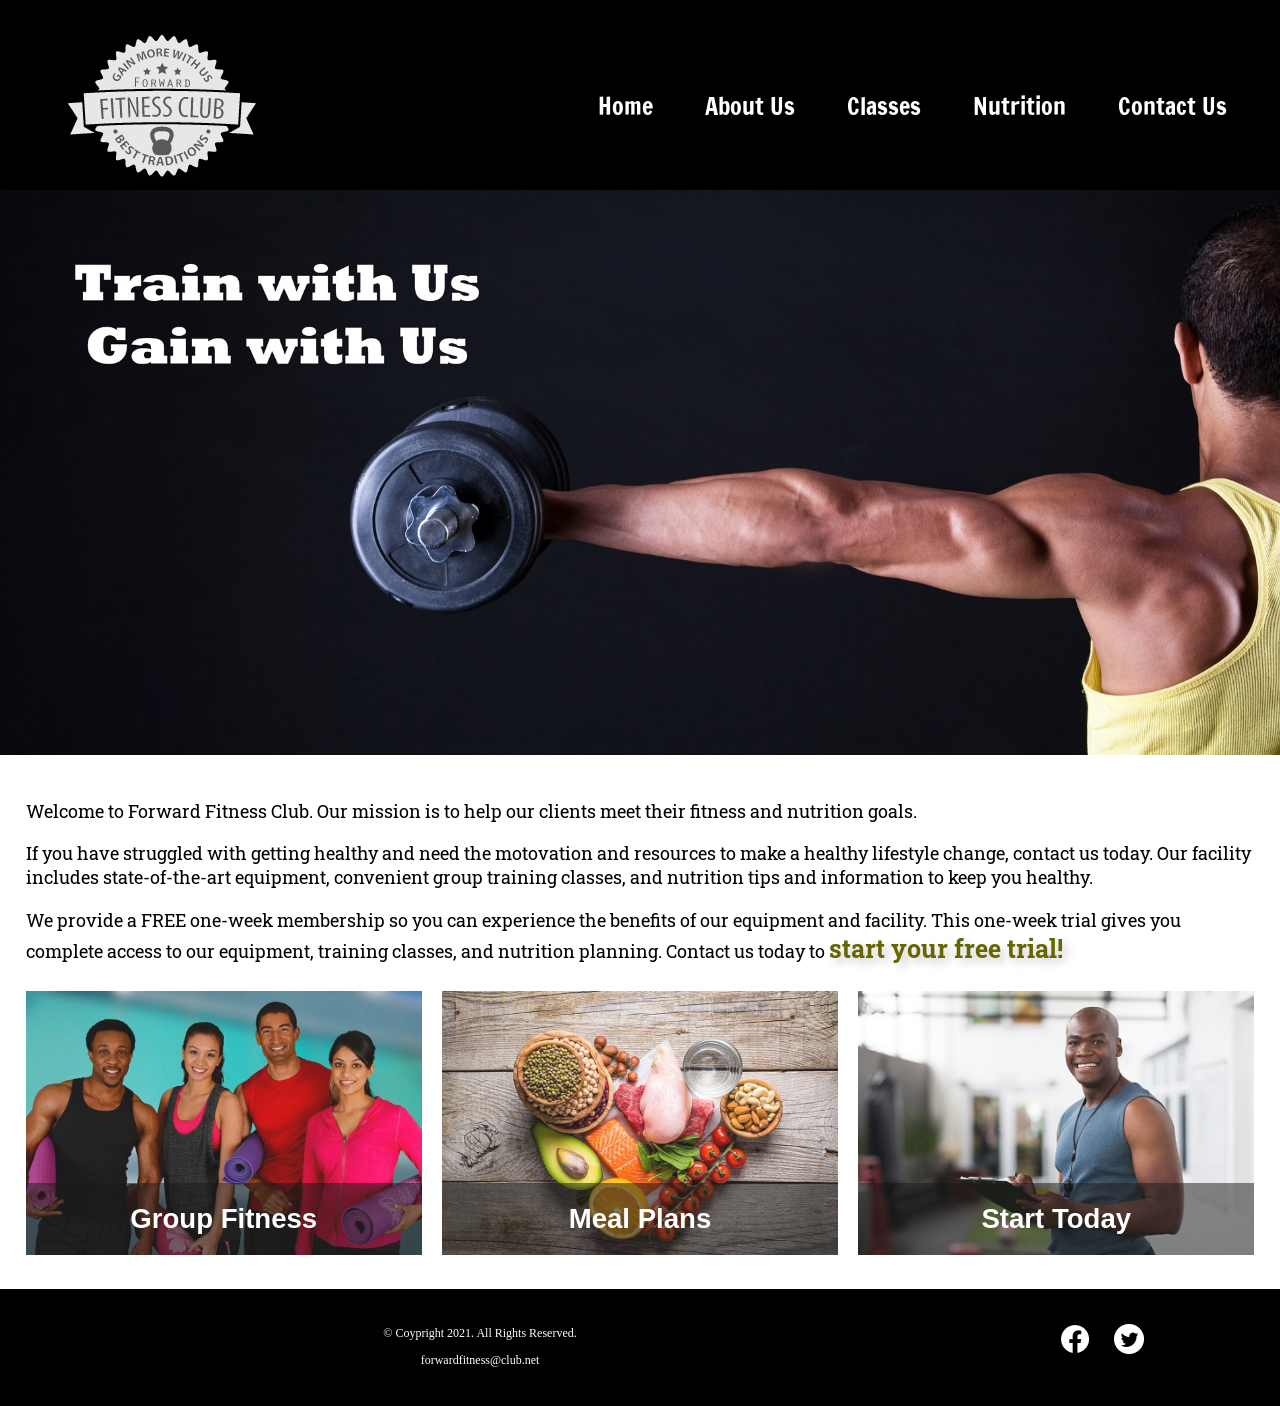
<file: index.html>
<!DOCTYPE html>
<!-- This website template was created by: Zacheriah Garcia -->
<html lang="en">
<head>
	<title>Complete Fitness - Free Trial | Forward Fitness Club</title>
	<meta charset="utf-8">
	<link rel="stylesheet" href="css/styles.min.css">
	<meta name="viewport" content="width=device-width, initial-scale-1">
	<meta name="description" content="The Forward Fitness Club is an elite fitness center dedicated to helping clients achieve their fitness and nutrition goals.">
	<link href="https://fonts.googleapis.com/css2?family=Francois+One&family=Roboto+Slab:wght@100..900&display=swap" rel="stylesheet">
	<link rel="shortcut icon" href="images/favicon.ico?">
	<link rel="icon" type="image/png" sizes="32x32" href="images/favicon-32.png">
	<link rel="apple-touch-icon" sizes="180x180" href="images/apple-touch-icon.png">
	<link rel="icon" sizes="192x192" href="images/android-chrome-192.png">
</head>
<body>

	<!-- Skip to Content Link -->
	<a class="skip" href="#content">Skip to Content</a>
	
	<div id="container">
	
		<!-- Mobile Nav -->
		<nav class="mobile-nav">
			<div id="menu-links">
				<a href="index.html">Home</a>
				<a href="about.html">About Us</a>
				<a href="classes.html">Classes</a>
				<a href="nutrition.html">Nutrition</a>
				<a href="contact.html">Contact Us</a>
			</div>
			<a class="menu-icon" onclick="hamburger()">
				<div>&#9776;</div>
			</a>
		</nav>
	
		<!-- Use the header area for the website name or logo -->
		<header id="ffc-logo">
			<a href="index.html"><img src="images/forward-fitness-logo.png" alt="Forward Fitness Club logo"></a>
		</header>
		
		<!-- Tablet, Desktop Nav -->
		<nav class="tablet-desktop">
			<ul>
				<li><a href="index.html">Home</a></li> 
				<li><a href="about.html">About Us</a></li>
				<li><a href="classes.html">Classes</a></li>
				<li><a href="nutrition.html">Nutrition</a></li>
				<li><a href="contact.html">Contact Us</a></li>
			</ul>
		</nav>
		
		<!-- Hero Image -->
		<div id="hero" class="tablet-desktop">
			<img src="images/hero-image.jpg" alt="left arm extended holding a weight">
		</div>
		
		<!-- Use the main area to add the main content of the webpage -->
		<main id="content">
		
			<div class="mobile">
			
				<p>Welcome to Forward Fitness Club. Our mission is to help our clients meet their fitness and nutrition goals.</p>
				
				<h3>FREE One-Week Trial Membership!</h3>
				<p>Call Us Today to Get Started</p>
				<p class="tel-link"><a href="tel:8145559608">(814) 555-9608</a></p>
				
				<h4>Fitness Club Hours:</h4>
				<ul class="hours">
					<li>Mon - Thu: 6:00am - 6:00pm</li>
					<li>Friday: 6:00am - 4:00pm</li>
					<li>Saturday: 8:00am - 6:00pm</li>
					<li>Sunday: Closed</li>
				</ul>
				
			</div>
		
			<div class="tablet-desktop">
		
				<p>Welcome to Forward Fitness Club. Our mission is to help our clients meet their fitness and nutrition goals.</p>
				
				<p>If you have struggled with getting healthy and need the motovation and resources to make a healthy lifestyle change, contact us today. Our facility includes state-of-the-art equipment, convenient group training classes, and nutrition tips and information to keep you healthy.</p>
				
				<p>We provide a FREE one-week membership so you can experience the benefits of our equipment and facility. This one-week trial gives you complete access to our equipment, training classes, and nutrition planning. Contact us today to <span class="action">start your free trial!</span></p>
				
			</div>
			
			<div class="grid">
			
			<figure class="frame">
				<a href="classes.html"><img src="images/fitness-group.jpg" alt="group of fitness people"></a>
				<figcaption class="pic-text">Group Fitness</figcaption>
			</figure>
			
			<figure class="frame">
				<a href="nutrition.html"><img src="images/food-heart.jpg" alt="healthy food in the shape of a heart"></a>
				<figcaption class="pic-text">Meal Plans</figcaption>
			</figure>
			
			<figure class="frame">
				<a href="contact.html"><img src="images/personal-trainer.jpg" alt="personal trainer with a clipboard"></a>
				<figcaption class="pic-text">Start Today</figcaption>
			</figure>
			
			</div>
				
		</main>
		
		<!-- Use the footer area to add webpage footer content -->
		<footer>
			
			<div class="copyright">
				<p>&copy; Coypright 2021. All Rights Reserved.</p>
				<p><a href="mailto:forwardfitness@club.net">forwardfitness@club.net</a></p>
			</div>
			
			<div class="social">
				<a href="https://www.facebook.com/fwdfitclub" target="_blank"><img src="images/facebook-logo.png" alt="black and white Facebook logo"></a>
				<a href="https://twitter.com/fwdfitclub" target="_blank"><img src="images/twitter-logo.png" alt="black and white Twitter logo"></a>
			</div>
			
		</footer>
	
	</div>
	
	<script src="scripts/script.js"></script>
	
</body>
</html>
</file>
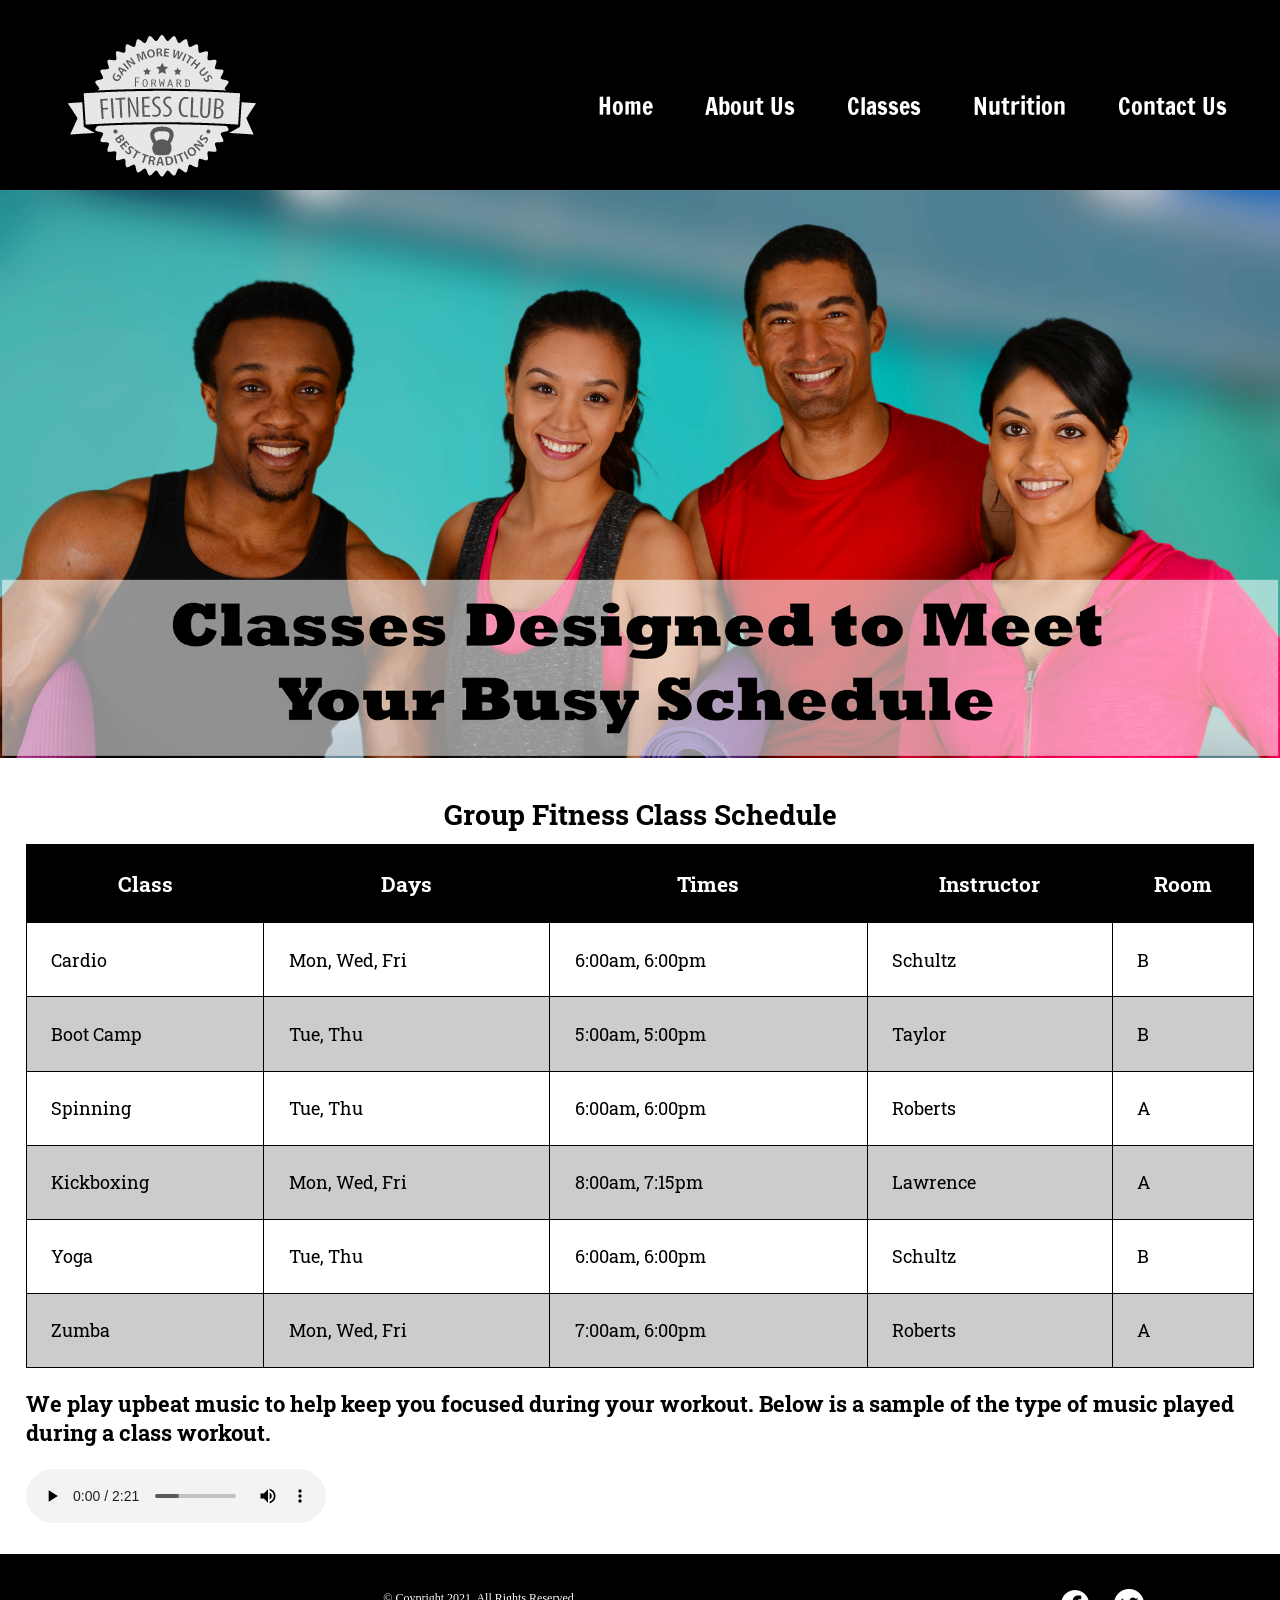
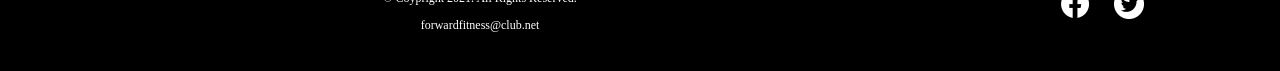
<file: classes.html>
<!DOCTYPE html>
<!-- This website template was created by: Zacheriah Garcia -->
<html lang="en">
<head>
	<title>Fitness Class Schedule | Forward Fitness Club</title>
	<meta charset="utf-8">
	<link rel="stylesheet" href="css/styles.min.css">
	<meta name="viewport" content="width=device-width, initial-scale-1">
	<meta name="description" content="Forward Fitness Club has many fitness classes to meet your needs, including boot camp, cardio, kickboxing, spinning, yoga, and Zumba.">
	<link href="https://fonts.googleapis.com/css2?family=Francois+One&family=Roboto+Slab:wght@100..900&display=swap" rel="stylesheet">
	<link rel="shortcut icon" href="images/favicon.ico?">
	<link rel="icon" type="image/png" sizes="32x32" href="images/favicon-32.png">
	<link rel="apple-touch-icon" sizes="180x180" href="images/apple-touch-icon.png">
	<link rel="icon" sizes="192x192" href="images/android-chrome-192.png">
</head>
<body>

	<!-- Skip to Content Link -->
	<a class="skip" href="#content">Skip to Content</a>

	<div id="container">
		
		<!-- Mobile Nav -->
		<nav class="mobile-nav">
			<div id="menu-links">
				<a href="index.html">Home</a>
				<a href="about.html">About Us</a>
				<a href="classes.html">Classes</a>
				<a href="nutrition.html">Nutrition</a>
				<a href="contact.html">Contact Us</a>
			</div>
			<a class="menu-icon" onclick="hamburger()">
				<div>&#9776;</div>
			</a>
		</nav>

		<!-- Use the header area for the website name or logo -->
		<header id="ffc-logo">
			<a href="index.html"><img src="images/forward-fitness-logo.png" alt="Forward Fitness Club logo"></a>
		</header>
		
		<!-- Tablet, Desktop Nav -->
		<nav class="tablet-desktop">
			<ul>
				<li><a href="index.html">Home</a></li> 
				<li><a href="about.html">About Us</a></li>
				<li><a href="classes.html">Classes</a></li>
				<li><a href="nutrition.html">Nutrition</a></li>
				<li><a href="contact.html">Contact Us</a></li>
			</ul>
		</nav>
		
		<!-- Classes Hero Image -->
			<div id="hero" class="tablet-desktop">
				<img src="images/classes-hero-image.jpg" alt="group of fitness people">
			</div>
		
		<!-- Use the main area to add the main content of the webpage -->
		<main id="content">
		
			<div class="mobile">
			
				<h3>Group Fitness Classes</h3>
					<p>Boot Camp: TR 5am &amp; 5pm</p>
					<p>Cardio: MWF 6am &amp; 6pm</p>
					<p>Kickboxing: MWF 8am &amp; 7:15pm</p>
					<p>Spinning: TR 6am &amp; 6pm</p>
					<p>Yoga: TR 6am &amp; 6pm</p>
					<p>Zumba: MWF 7am &amp; 6pm</p>
			
			</div>
		
			<div class="tablet-desktop">
				
				<table><!-- Start Table -->
					<caption>Group Fitness Class Schedule</caption>
					<tr><!-- Row 1 -->
						<th>Class</th>
						<th>Days</th>
						<th>Times</th>
						<th>Instructor</th>
						<th>Room</th>
					</tr>
					<tr><!-- Row 2 -->
						<td>Cardio</td>
						<td>Mon, Wed, Fri</td>
						<td>6:00am, 6:00pm</td>
						<td>Schultz</td>
						<td>B</td>
					</tr>
					<tr><!-- Row 3 -->
						<td>Boot Camp</td>
						<td>Tue, Thu</td>
						<td>5:00am, 5:00pm</td>
						<td>Taylor</td>
						<td>B</td>
					</tr>
					<tr><!-- Row 4 -->
						<td>Spinning</td>
						<td>Tue, Thu</td>
						<td>6:00am, 6:00pm</td>
						<td>Roberts</td>
						<td>A</td>
					</tr>
					<tr><!-- Row 5 -->
						<td>Kickboxing</td>
						<td>Mon, Wed, Fri</td>
						<td>8:00am, 7:15pm</td>
						<td>Lawrence</td>
						<td>A</td>
					</tr>
					<tr><!-- Row 6 -->
						<td>Yoga</td>
						<td>Tue, Thu</td>
						<td>6:00am, 6:00pm</td>
						<td>Schultz</td>
						<td>B</td>
					</tr>
					<tr><!-- Row 7 -->
						<td>Zumba</td>
						<td>Mon, Wed, Fri</td>
						<td>7:00am, 6:00pm</td>
						<td>Roberts</td>
						<td>A</td>
					</tr>
				</table><!-- End Table -->
				
			</div>
			
			<div id="music-sample">
				
				<h3>We play upbeat music to help keep you focused during your workout. Below is a sample of the type of music played during a class workout.</h3>
				<audio controls>
					<source src="media/ffc_audio.mp3" type="audio/mp3">
					<source src="media/ffc_audio.ogg" type="audio/ogg">
					<p>Your browser does not support the audio element.</p>
				</audio>
				
			</div>
			
		</main>
		
		<!-- Use the footer area to add webpage footer content -->
		<footer>
			
			<div class="copyright">
				<p>&copy; Coypright 2021. All Rights Reserved.</p>
				<p><a href="mailto:forwardfitness@club.net">forwardfitness@club.net</a></p>
			</div>
			
			<div class="social">
				<a href="https://www.facebook.com/fwdfitclub" target="_blank"><img src="images/facebook-logo.png" alt="black and white Facebook logo"></a>
				<a href="https://twitter.com/fwdfitclub" target="_blank"><img src="images/twitter-logo.png" alt="black and white Twitter logo"></a>
			</div>
			
		</footer>
	
	</div>
	
	<script src="scripts/script.js"></script>
	
</body>
</html>
</file>
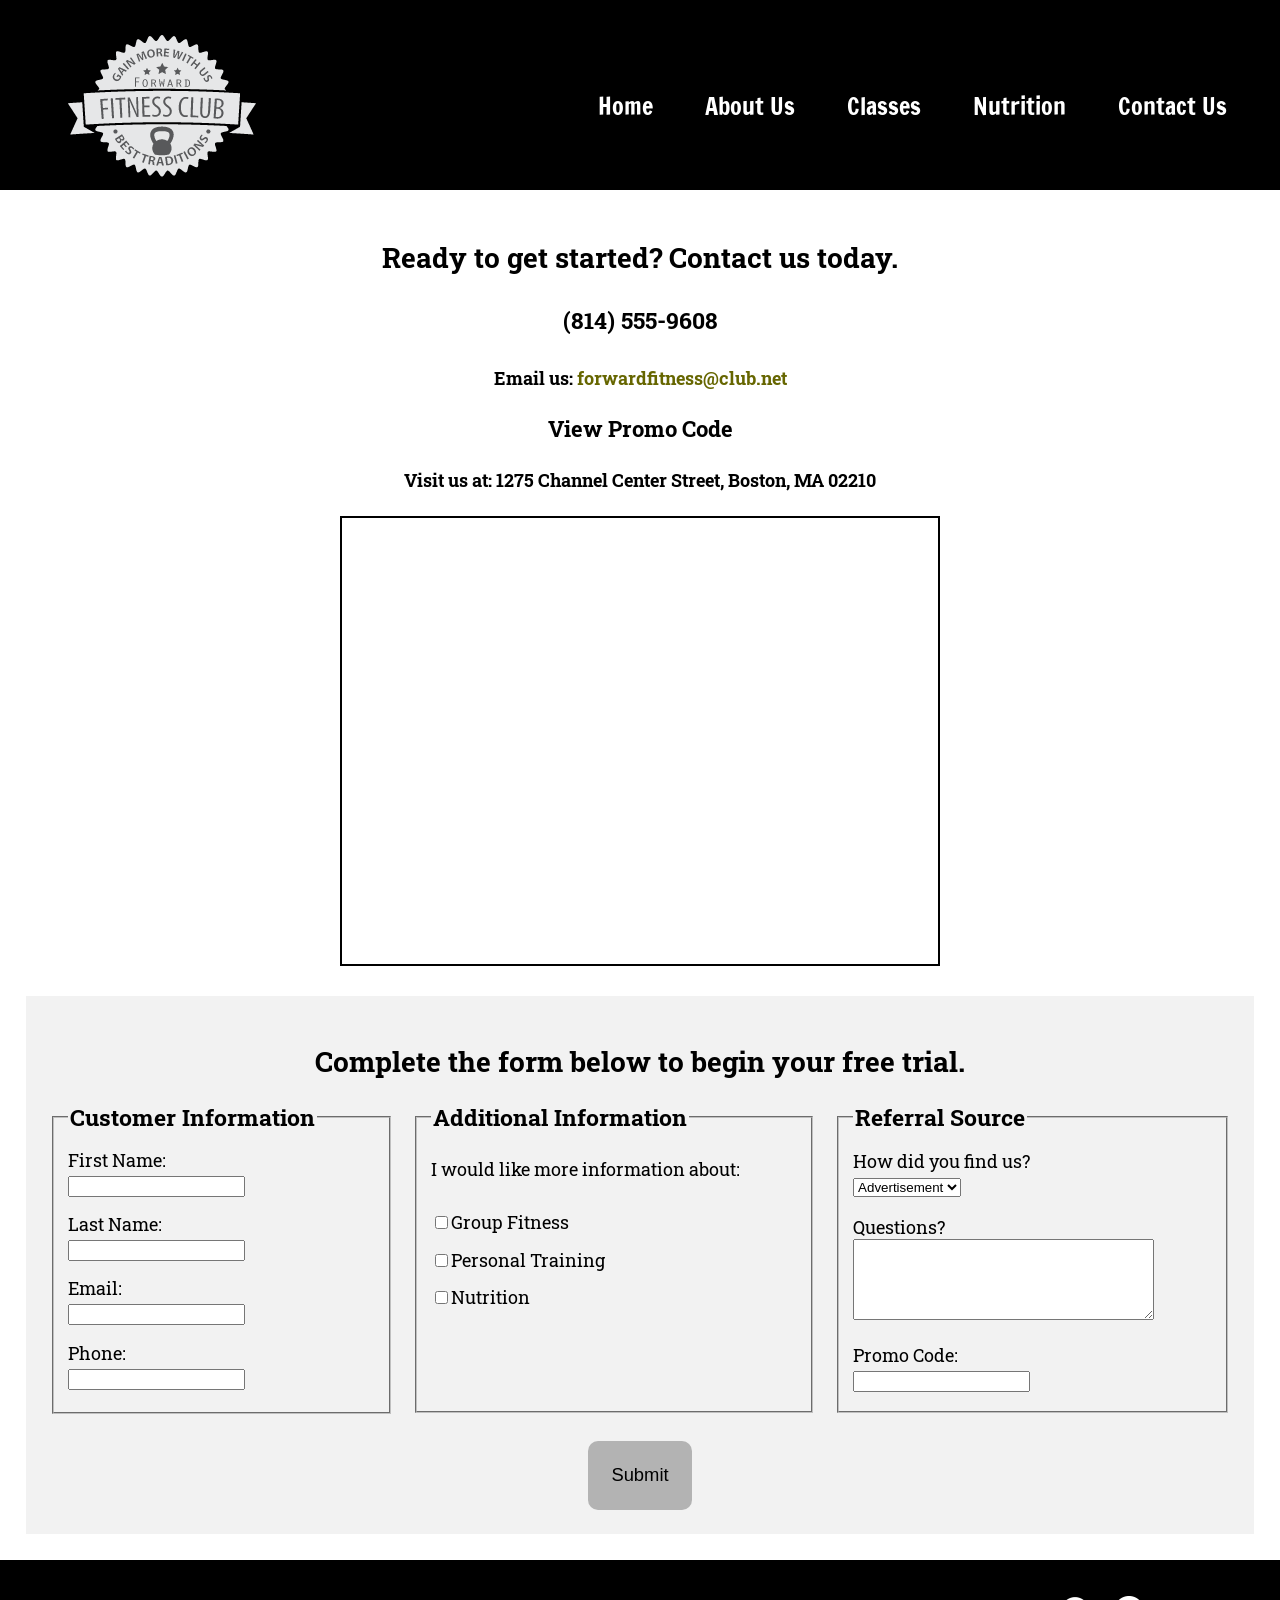
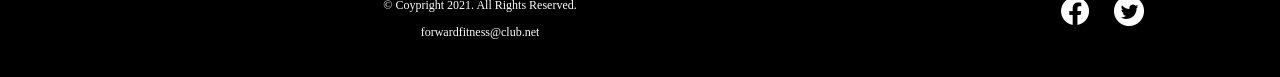
<file: contact.html>
<!DOCTYPE html>
<!-- This website template was created by: Zacheriah Garcia -->
<html lang="en">
<head>
	<title>Contact Us – Location | Forward Fitness Club</title>
	<meta charset="utf-8">
	<link rel="stylesheet" href="css/styles.min.css">
	<meta name="viewport" content="width=device-width, initial-scale-1">
	<meta name="description" content="Forward Fitness Club provides a complimentary one-week trial membership. Contact us today to learn more.">
	<link href="https://fonts.googleapis.com/css2?family=Francois+One&family=Roboto+Slab:wght@100..900&display=swap" rel="stylesheet">
	<link rel="shortcut icon" href="images/favicon.ico?">
	<link rel="icon" type="image/png" sizes="32x32" href="images/favicon-32.png">
	<link rel="apple-touch-icon" sizes="180x180" href="images/apple-touch-icon.png">
	<link rel="icon" sizes="192x192" href="images/android-chrome-192.png">
</head>
<body>

	<!-- Skip to Content Link -->
	<a class="skip" href="#content">Skip to Content</a>

	<div id="container">
	
		<!-- Mobile Nav -->
		<nav class="mobile-nav">
			<div id="menu-links">
				<a href="index.html">Home</a>
				<a href="about.html">About Us</a>
				<a href="classes.html">Classes</a>
				<a href="nutrition.html">Nutrition</a>
				<a href="contact.html">Contact Us</a>
			</div>
			<a class="menu-icon" onclick="hamburger()">
				<div>&#9776;</div>
			</a>
		</nav>

		<!-- Use the header area for the website name or logo -->
		<header id="ffc-logo">
			<a href="index.html"><img src="images/forward-fitness-logo.png" alt="Forward Fitness Club logo"></a>
		</header>
		
		<!-- Tablet, Desktop Nav -->
		<nav class="tablet-desktop">
			<ul>
				<li><a href="index.html">Home</a></li> 
				<li><a href="about.html">About Us</a></li>
				<li><a href="classes.html">Classes</a></li>
				<li><a href="nutrition.html">Nutrition</a></li>
				<li><a href="contact.html">Contact Us</a></li>
			</ul>
		</nav>
		
		<!-- Use the main area to add the main content of the webpage -->
		<main id="content">
		
		<div id="contact">
		
			<h2>Ready to get started? Contact us today.</h2>
			<h4 class="mobile tel-link"><a href="tel:8145559608">(814) 555-9608</a></h4>
			<h4 class="tablet-desktop tel-num">(814) 555-9608</h4>
			<h4>Email us: <a href="mailto:forwardfitness@club.net" class="contact-email-link">forwardfitness@club.net</a></h4>
			<h3 class="offer" onclick="discount()" id="special">View Promo Code</h3>
			<h4>Visit us at: 1275 Channel Center Street, Boston, MA 02210</h4>
			
			<iframe src="https://www.google.com/maps/embed?pb=!1m16!1m12!1m3!1d1042.5744299683784!2d-71.05207041075842!3d42.345819993718294!2m3!1f0!2f0!3f0!3m2!1i1024!2i768!4f13.1!2m1!1s1275%20Channel%20Center%20Street%2C%20Boston%2C%20MA%2002210!5e0!3m2!1sen!2sus!4v1788236068078!5m2!1sen!2sus" width="600" height="450" allowfullscreen class="map" loading="lazy" referrerpolicy="strict-origin-when-cross-origin"></iframe>
		
		</div>
		
		<div id="form">
		
		<h2>Complete the form below to begin your free trial.</h2>
		
		<form class="form-grid"> <!-- Start Form -->
		
		<fieldset>
			<legend>Customer Information</legend>
			<label for="fName">First Name:</label>
			<input type="text" name="fName" id="fName" required>
			
			<label for="lName">Last Name:</label>
			<input type="text" name="lName" id="lName" required>
			
			<label for="email">Email:</label>
			<input type="email" name="email" id="email" required>
			
			<label for="phone">Phone:</label>
			<input type="tel" id="phone" name="phone" required>
		</fieldset>
		
		<fieldset>
			<legend>Additional Information</legend>
			<p>I would like more information about:</p>
			
			<label for="grpfit"><input type="checkbox" name="intrest" id="grpfit" value="Group Fitness">Group Fitness</label>
			
			<label for="prtrain"><input type="checkbox" name="intrest" id="prtrain" value="Personal Training">Personal Training</label>
			
			<label for="nutr"><input type="checkbox" name="intrest" id="nutr" value="Nutrition">Nutrition</label>
		</fieldset>
		
		<fieldset>
			<legend>Referral Source</legend>
			<label for="reference">How did you find us?</label>
			<select name="reference" id="reference">
				<option value="ad">Advertisement</option>
				<option value="friend">Friend</option>
				<option value="google">Google</option>
				<option value="social">Social</option>
				<option value="other">Other</option>
			</select>
			
			<label for="questions">Questions?</label>
			<textarea id="questions" name="questions" rows="5" cols="35"></textarea>
			
			<label for="promo">Promo Code:</label>
			<input type="text" id="promo" name="promo">
		</fieldset>
		
		<input type="submit" id="submit" value="Submit" class="btn">
		
		</form>
		
		</div>
		
		</main>
		
		<!-- Use the footer area to add webpage footer content -->
		<footer>
			
			<div class="copyright">
				<p>&copy; Coypright 2021. All Rights Reserved.</p>
				<p><a href="mailto:forwardfitness@club.net">forwardfitness@club.net</a></p>
			</div>
			
			<div class="social">
				<a href="https://www.facebook.com/fwdfitclub" target="_blank"><img src="images/facebook-logo.png" alt="black and white Facebook logo"></a>
				<a href="https://twitter.com/fwdfitclub" target="_blank"><img src="images/twitter-logo.png" alt="black and white Twitter logo"></a>
			</div>
			
		</footer>
	
	</div>
	
	<script src="scripts/script.js"></script>
	
</body>
</html>
</file>
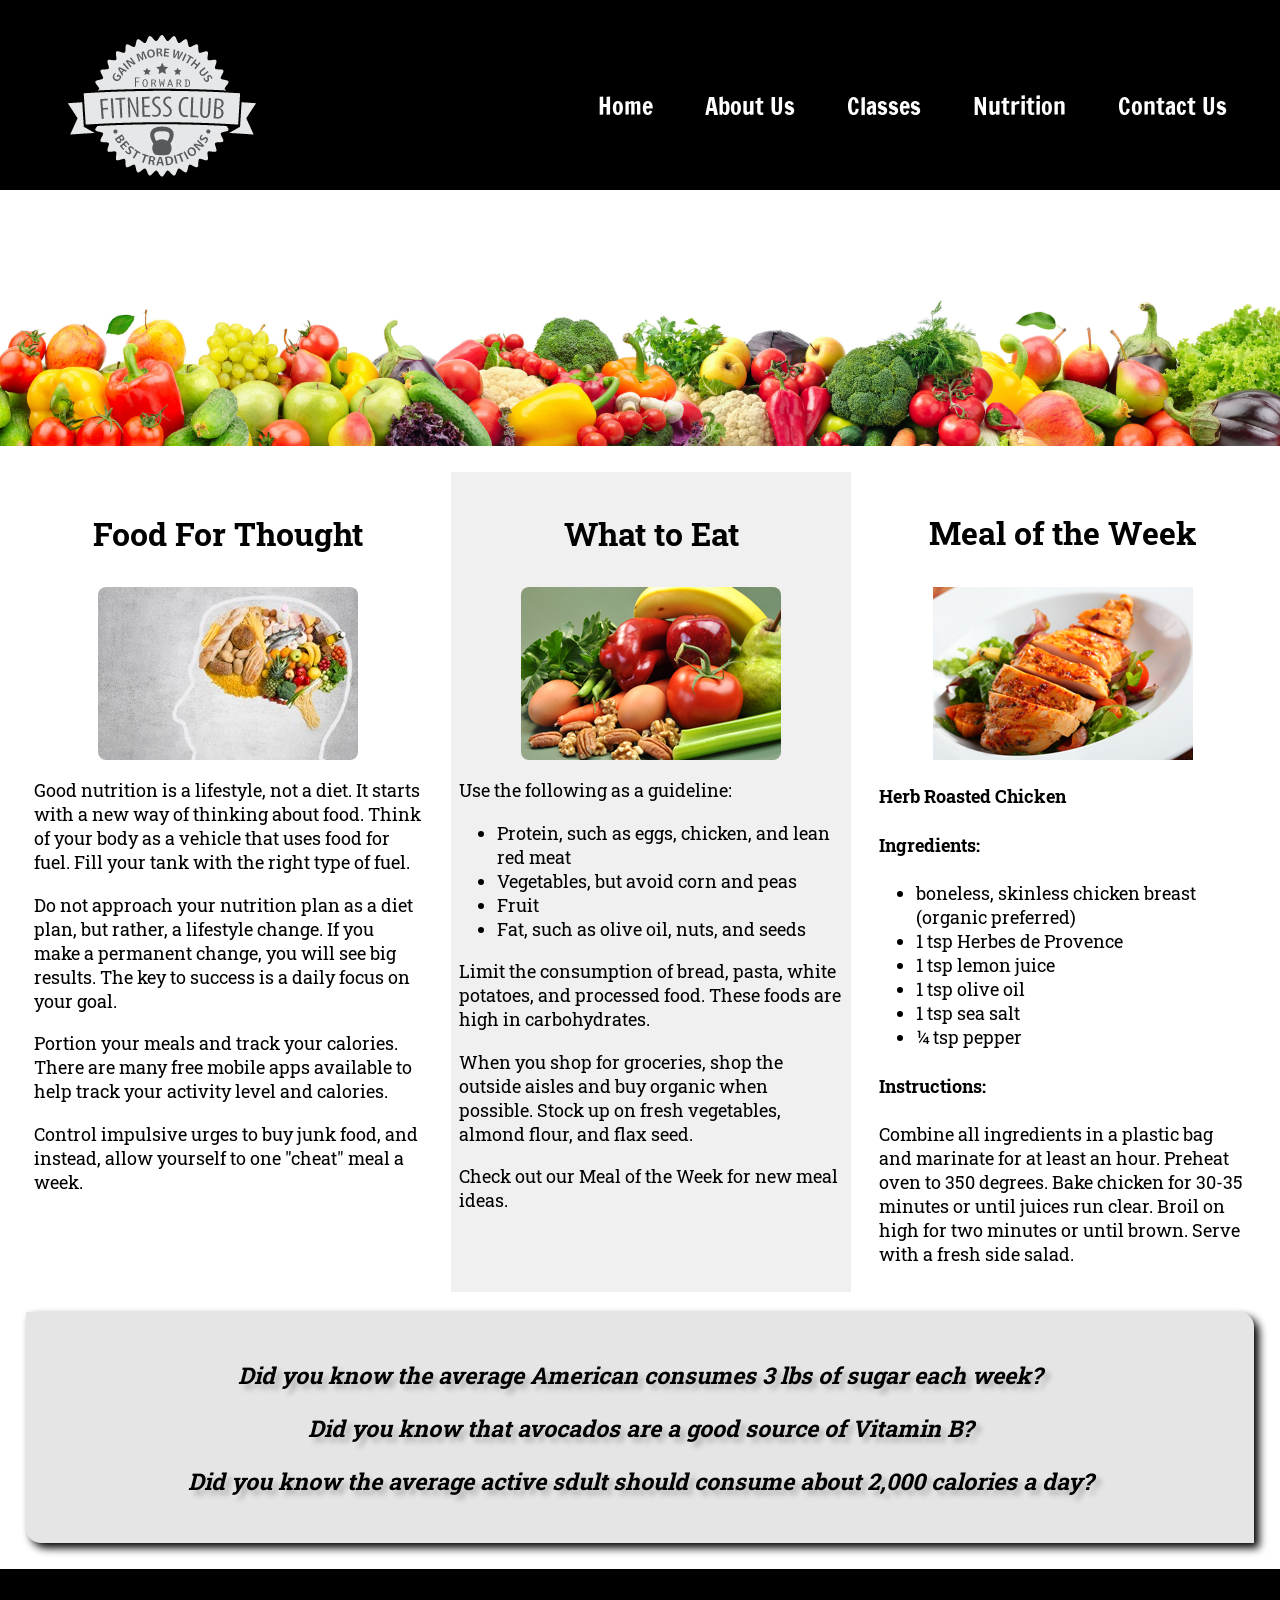
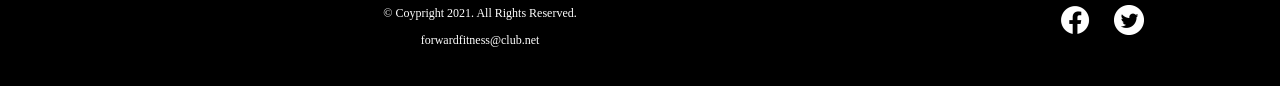
<file: nutrition.html>
<!DOCTYPE html>
<!-- This website template was created by: Zacheriah Garcia -->
<html lang="en">
<head>
	<title>Nutrition Guidance | Forward Fitness Club</title>
	<meta charset="utf-8">
	<link rel="stylesheet" href="css/styles.min.css">
	<meta name="viewport" content="width=device-width, initial-scale-1">
	<meta name="description" content="Forward Fitness Club provides nutrition guides and meal planning to help you meet your nutrition goals.">
	<link href="https://fonts.googleapis.com/css2?family=Francois+One&family=Roboto+Slab:wght@100..900&display=swap" rel="stylesheet">
	<link rel="shortcut icon" href="images/favicon.ico?">
	<link rel="icon" type="image/png" sizes="32x32" href="images/favicon-32.png">
	<link rel="apple-touch-icon" sizes="180x180" href="images/apple-touch-icon.png">
	<link rel="icon" sizes="192x192" href="images/android-chrome-192.png">
</head>
<body>

	<!-- Skip to Content Link -->
	<a class="skip" href="#content">Skip to Content</a>

	<div id="container">
		
		<!-- Mobile Nav -->
		<nav class="mobile-nav">
			<div id="menu-links">
				<a href="index.html">Home</a>
				<a href="about.html">About Us</a>
				<a href="classes.html">Classes</a>
				<a href="nutrition.html">Nutrition</a>
				<a href="contact.html">Contact Us</a>
			</div>
			<a class="menu-icon" onclick="hamburger()">
				<div>&#9776;</div>
			</a>
		</nav>

		<!-- Use the header area for the website name or logo -->
		<header id="ffc-logo">
			<a href="index.html"><img src="images/forward-fitness-logo.png" alt="Forward Fitness Club logo"></a>
		</header>
		
		<!-- Tablet, Desktop Nav -->
		<nav class="tablet-desktop">
			<ul>
				<li><a href="index.html">Home</a></li> 
				<li><a href="about.html">About Us</a></li>
				<li><a href="classes.html">Classes</a></li>
				<li><a href="nutrition.html">Nutrition</a></li>
				<li><a href="contact.html">Contact Us</a></li>
			</ul>
		</nav>
		
		<!-- Nutrition Hero Image -->
		<div id="hero">
		<img src="images/hero-veggies.jpg" alt="fresh vegetables">
		</div>
		
		<!-- Use the main area to add the main content of the webpage -->
		<main class="grid" id="content">
		
		<article>
			<h3>Food For Thought</h3>
			<img src="images/food-thought.jpg" alt="food for thought image" class="round">
			<p>Good nutrition is a lifestyle, not a diet. It starts with a new way of thinking about food. Think of your body as a vehicle that uses food for fuel. Fill your tank with the right type of fuel.</p>
			<p>Do not approach your nutrition plan as a diet plan, but rather, a lifestyle change. If you make a permanent change, you will see big results. The key to success is a daily focus on your goal.</p> 
			<p>Portion your meals and track your calories. There are many free mobile apps available to help track your activity level and calories.</p>
			<p>Control impulsive urges to buy junk food, and instead, allow yourself to one "cheat" meal a week.</p>
		</article>
		
		<article>
			<h3>What to Eat</h3>
			<img src="images/fresh-food.jpg" alt="fresh vegetables, fruit, eggs, and nuts" class="round">
			<p>Use the following as a guideline:</p>
			<ul>
				<li>Protein, such as eggs, chicken, and lean red meat</li>
				<li>Vegetables, but avoid corn and peas</li>
				<li>Fruit</li>
				<li>Fat, such as olive oil, nuts, and seeds</li>
			</ul>
			<p>Limit the consumption of bread, pasta, white potatoes, and processed food. These foods are high in carbohydrates.</p>
			<p>When you shop for groceries, shop the outside aisles and buy organic when possible. Stock up on fresh vegetables, almond flour, and flax seed.</p>
			<p>Check out our Meal of the Week for new meal ideas.</p>
		</article>
		
		<article>
			<h3>Meal of the Week</h3>
			<img src="images/food-chicken.jpg" alt="herb roasted chicken">
			<h4>Herb Roasted Chicken</h4>
			<h4>Ingredients:</h4>
			<ul>
				<li>boneless, skinless chicken breast (organic preferred)</li>
				<li>1 tsp Herbes de Provence</li>
				<li>1 tsp lemon juice</li>
				<li>1 tsp olive oil</li>
				<li>1 tsp sea salt</li>
				<li>&frac14; tsp pepper</li>
			</ul>
			<h4>Instructions:</h4>
			<p>Combine all ingredients in a plastic bag and marinate for at least an hour. Preheat oven to 350 degrees. Bake chicken for 30-35 minutes or until juices run clear. Broil on high for two minutes or until brown. Serve with a fresh side salad.</p>
		</article>
		
		<aside class="tablet-desktop grid-item4">
			<p>Did you know the average American consumes 3 lbs of sugar each week?</p>
			<p>Did you know that avocados are a good source of Vitamin B?</p>
			<p>Did you know the average active sdult should consume about 2,000 calories a day?</p>
		</aside>
		
		</main>
		
		<!-- Use the footer area to add webpage footer content -->
		<!-- Use the footer area to add webpage footer content -->
		<footer>
			
			<div class="copyright">
				<p>&copy; Coypright 2021. All Rights Reserved.</p>
				<p><a href="mailto:forwardfitness@club.net">forwardfitness@club.net</a></p>
			</div>
			
			<div class="social">
				<a href="https://www.facebook.com/fwdfitclub" target="_blank"><img src="images/facebook-logo.png" alt="black and white Facebook logo"></a>
				<a href="https://twitter.com/fwdfitclub" target="_blank"><img src="images/twitter-logo.png" alt="black and white Twitter logo"></a>
			</div>
			
		</footer>
	
	</div>
	
	<script src="scripts/script.js"></script>
	
</body>
</html>
</file>
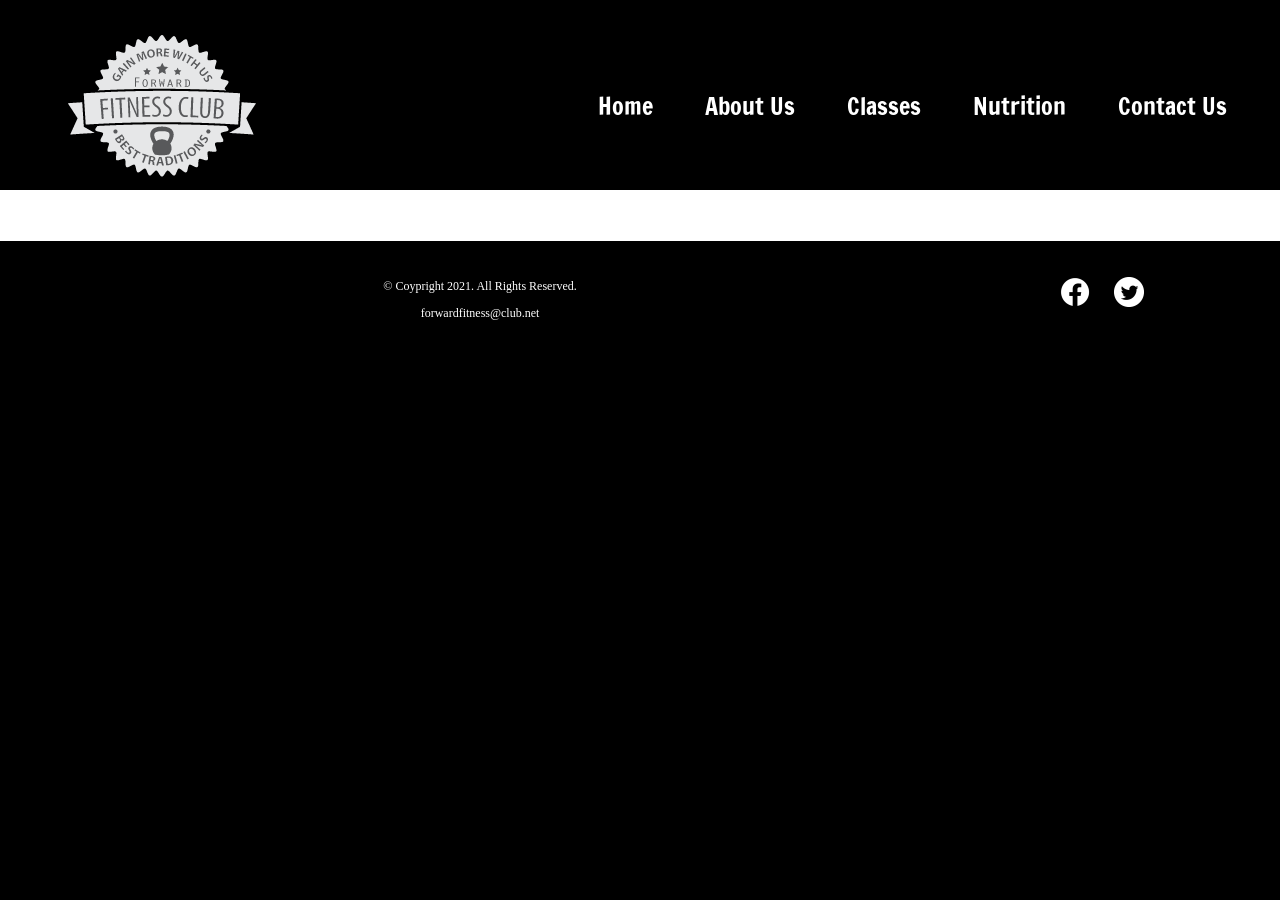
<file: template.html>
<!DOCTYPE html>
<!-- This website template was created by: Zacheriah Garcia -->
<html lang="en">
<head>
	<title>Forward Fitness Club</title>
	<meta charset="utf-8">
	<link rel="stylesheet" href="css/styles.min.css">
	<meta name="viewport" content="width=device-width, initial-scale-1">
	<link href="https://fonts.googleapis.com/css2?family=Francois+One&family=Roboto+Slab:wght@100..900&display=swap" rel="stylesheet">
	<link rel="shortcut icon" href="images/favicon.ico?">
	<link rel="icon" type="image/png" sizes="32x32" href="images/favicon-32.png">
	<link rel="apple-touch-icon" sizes="180x180" href="images/apple-touch-icon.png">
	<link rel="icon" sizes="192x192" href="images/android-chrome-192.png">
</head>
<body>

	<!-- Skip to Content Link -->
	<a class="skip" href="#content">Skip to Content</a>

	<div id="container">
		
		<!-- Mobile Nav -->
		<nav class="mobile-nav">
			<div id="menu-links">
				<a href="index.html">Home</a>
				<a href="about.html">About Us</a>
				<a href="classes.html">Classes</a>
				<a href="nutrition.html">Nutrition</a>
				<a href="contact.html">Contact Us</a>
			</div>
			<a class="menu-icon" onclick="hamburger()">
				<div>&#9776;</div>
			</a>
		</nav>

		<!-- Use the header area for the website name or logo -->
		<header id="ffc-logo">
			<a href="index.html"><img src="images/forward-fitness-logo.png" alt="Forward Fitness Club logo"></a>
		</header>
		
		<!-- Tablet, Desktop Nav -->
		<nav class="tablet-desktop">
			<ul>
				<li><a href="index.html">Home</a></li> 
				<li><a href="about.html">About Us</a></li>
				<li><a href="classes.hmtl">Classes</a></li>
				<li><a href="nutrition.hmtl">Nutrition</a></li>
				<li><a href="contact.html">Contact Us</a></li>
			</ul>
		</nav>
		
		<!-- Use the main area to add the main content of the webpage -->
		<main id="content">
		
		<div>
		</div>
		
		</main>
		
		<!-- Use the footer area to add webpage footer content -->
		<footer>
			
			<div class="copyright">
				<p>&copy; Coypright 2021. All Rights Reserved.</p>
				<p><a href="mailto:forwardfitness@club.net">forwardfitness@club.net</a></p>
			</div>
			
			<div class="social">
				<a href="https://www.facebook.com/fwdfitclub" target="_blank"><img src="images/facebook-logo.png" alt="black and white Facebook logo"></a>
				<a href="https://twitter.com/fwdfitclub" target="_blank"><img src="images/twitter-logo.png" alt="black and white Twitter logo"></a>
			</div>
			
		</footer>
	
	</div>
	
	<script src="scripts/script.js"></script>
	
</body>
</html>
</file>
<file: css/styles.min.css>
body,header,nav,main,footer,h1,div,img,ul,figure,figcaption,section,article,aside,audio,video{margin:0;padding:0;border:0}body{background-color:#000}img,video{max-width:100%;display:block}*{box-sizing:border-box}.skip{position:absolute;left:-999px}.skip:focus{color:#000;background-color:#fff;text-decoration:none;padding:.5%;top:auto;left:auto;right:1px;z-index:1}header{top:0;background-color:#000;height:190px}header img{margin:0 auto}.mobile-nav a{color:#fff;font-family:'Francois One',sans-serif;text-align:center;font-size:2em;text-decoration:none;padding:3%;display:block}.mobile-nav a.menu-icon{display:block;position:absolute;right:0;top:0}.mobile{display:block}.tablet-desktop,#menu-links{display:none}main{background-color:#fff;padding:2%;font-size:1.15em;font-family:"Roboto Slab",serif}video{margin:0 auto 4%}.mobile h3{text-shadow:5px 5px 8px #ccc}article{padding:2%}article h3{text-align:center}article img{margin:0 auto}article ul{margin-left:10%}article:nth-of-type(2){background-color:rgb(204 204 204 / .3)}.tel-link{background-color:#404040;padding:2%;margin:0 auto;width:80%;text-align:center;border-radius:5px}.tel-link a{color:#fff;text-decoration:none;font-size:1.5em;display:block}.hours{margin-left:10%}.action{font-size:1.35em;color:#660;font-weight:700;text-shadow:5px 5px 8px #ccc}.frame{position:relative;max-width:450px;margin:2% auto}.pic-text{position:absolute;bottom:0;background:rgb(0 0 0 / .5);color:#fff;width:100%;padding:20px;text-align:center;font-family:Verdana,Arial,sans-serif;font-size:1.5em;font-weight:700}#weights,#cardio,#training{margin:0 2%}.round{border-radius:8px}.external-link{color:#660;font-weight:700;text-decoration:none}#contact{text-align:center}.contact-email-link{color:#660;text-decoration:none}.map{border:2px solid #000;width:95%;height:50%}#form{margin-top:2%;background-color:#f2f2f2;padding:2%}#form h2{text-align:center}fieldset,input,select,textarea{margin-bottom:2%}fieldset legend{font-weight:700;font-size:1.25em}label{display:block;padding-top:3%}form #submit{margin:0 auto;border:none;display:block;padding:2%;background-color:#b3b3b3;font-size:1em;border-radius:10px}footer .copyright{font-size:.75em;text-align:center;color:#fff;padding:2% 4%;float:left;width:75%}footer p a{color:#fff;text-decoration:none}.social{float:right;width:20%;padding:2%}.social img{display:inline-block;padding:5%}@media screen and (min-width:630px),print{.tablet-desktop{display:block}.mobile,.mobile-nav{display:none}header{padding-bottom:2%}nav{padding:1%;margin-bottom:1%}nav ul{list-style-type:none;text-align:center}nav li{font-size:1.5em;font-family:"Francois One",sans-serif;display:inline-block;border-right:1px solid #fff}nav li:last-child{border-right:none}nav li a{display:block;color:#fff;text-decoration:none;padding:.1em .75em}main ul{margin:0 0 4% 10%}.grid{display:grid;grid-template-columns:auto auto auto;grid-gap:20px}.pic-text{font-size:1em;padding:10px}aside{text-align:center;font-size:1.25em;font-style:italic;font-weight:700;padding:2%;background-color:rgb(204 204 204 / .5);box-shadow:5px 5px 8px #000;text-shadow:5px 5px 5px #b3b3b3;border-radius:0 15px}.grid-item4{grid-column:1 / span 3}#exercises{border-top:1px solid #000;border-bottom:1px solid #000;background:linear-gradient(to right,#ccc,#fff);background-color:#f2f2f2;padding:1% 2%}#exercises dt{font-weight:700}#exercises dd{padding:.5% 1% 2% 0}.viewex{font-weight:700;cursor:pointer}#example{display:none}.tel-num{font-size:1.25em}.map{width:600px;height:450px}table{border:1px solid #000;border-collapse:collapse;margin:0 auto;width:100%}caption{font-size:1.5em;font-weight:700;padding:1%}th,td{border:1px solid #000;padding:2%}th{background-color:#000;color:#fff;font-size:1.15em}tr:nth-child(odd){background-color:#ccc}form{width:70%;margin:0 auto}@-webkit-keyframes text-animation{0%{font-size:1em}50%{font-size:2em}100%{font-size:1.35em}}@keyframes text-animation{0%{font-size:1em}50%{font-size:2em}100%{font-size:1.35em}}figcaption{-webkit-animation-name:text-animation;animation-name:text-animation;-webkit-animation-delay:3s;animation-delay:3s;-webkit-animation-duration:5s;animation-duration:5s}}@media screen and (min-width:1015px),print{header{width:25%;float:left;padding-bottom:0}nav{float:right;width:70%;margin:4em 1em 0 0}nav ul{text-align:right}nav li{border:none}nav li a{padding:.5em 1em}nav li a:hover{color:#000;background-color:#fff;transform:scale(1.3)}main{clear:left}main h1{font-size:1.8em}article h3{font-size:1.75em}.pic-text{font-size:1.5em;padding:20px}.frame{opacity:.9}.frame:hover{opacity:1;box-shadow:8px 8px 10px gray;transform:translateY(10px)}#weights,#cardio,#training{width:29%;float:left;margin:0 2%}#exercises{clear:left}.offer:hover{transform:scale(1.25);cursor:pointer}form{width:auto}.form-grid{display:grid;grid-template-columns:auto auto auto;grid-gap:20px}.btn{grid-column:1 / span 3}}@media screen and (min-width:1921px){#container{width:1920px;margin:0 auto}table{width:80%}}@media print{body{background-color:#fff;color:#000}}
</file>
